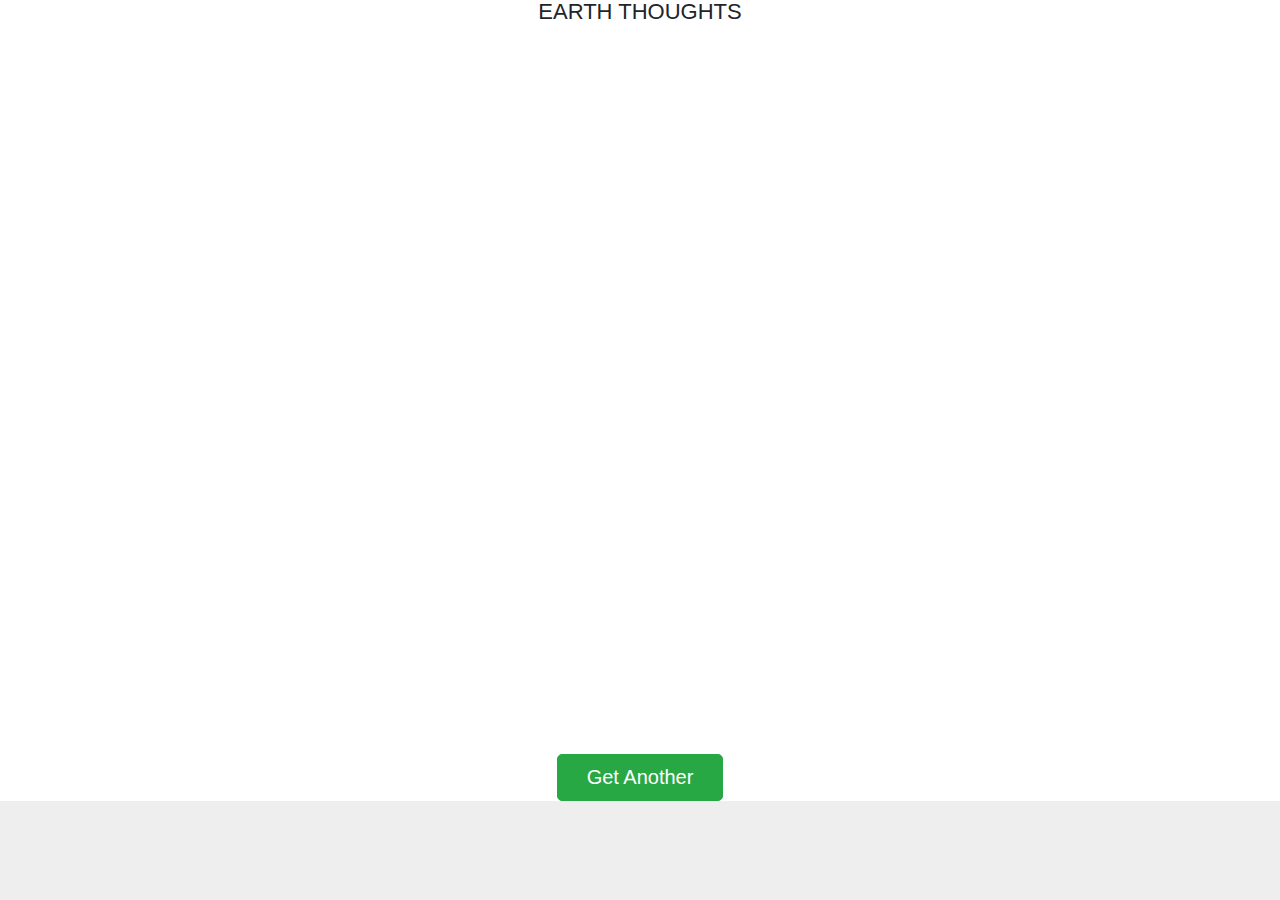
<file: assignments/earththoughts/index.html>
<!DOCTYPE html>
<html lang="en">
  <head>
    <meta charset="utf-8">
    <meta name="viewport" content="width=device-width, initial-scale=1">
    <meta name="description" content="http://github.com/briceallard/">
    <meta name="author" content="Brice Allard">

    <title>Earth Thoughts</title>

    <link href="css/bootstrap.min.css" rel="stylesheet">
    <link rel="stylesheet" type="text/css" href="css/earth.css">
  </head>

  <body>
    <div class=container>
      <h3>Earth Thoughts</h3>
      <div class="earth_photo" id="earth_photo"></div>
      <center>
        <button onclick="reload()" class="btn btn-success" style="cursor:pointer">Get Another</button>
      </center>
    </div>
    <script type="text/javascript" src="js/jquery-3.2.1.min.js"></script>
    <script type="text/javascript">

      // on dom ready
      $(document).ready(function(){
        // call reload
        reload();
      });

      /**
       *  functionName: reload
       *  description: Performs an XHR request to reddit's api getting the top posts
       *  paramenters: n/a
       *  return: n/a
      **/
      function reload(){
        $.getJSON("https://www.reddit.com/r/earthporn/top/.json?count=25", function(data){
          $('#earth_photo').css('background-image', 'url('+data.data.children[Math.floor((Math.random() * 25) + 1)].data.preview.images[0].resolutions[4].url.replace(/\&amp;/g,'&')+')');
        });
        $.getJSON("https://www.reddit.com/r/showerthoughts/top/.json?count=25", function(data){
          $('#earth_photo').html("<h2>"+data.data.children[Math.floor((Math.random() * 25) + 1)].data.title+"<h2>");
        });
      }

    </script>
  </body>
</html>
</file>
<file: assignments/earththoughts/css/earth.css>
* {
    margin: 0;
    padding: 0;
    box-sizing: border-box;
}

html {
    background-color: #eee;
    font-family: 'Lato', 'Arial', sans-serif;
    font-weight: 300px;
    font-size: 20px;
    text-rendering: optimizeLegibility;
    overflow-x: hidden;
}

.earth_photo {
    position: relative;
    background-size: cover;
    background-position: center;
    height: 80vh;
    color: #eee;
    text-shadow: 2px 2px 1px #000
}

.earth_photo h2 {
    position: absolute;
    width: 100%;
    text-align: center;
    top: 50%;
    left: 50%;
    transform: translate(-50%,-50%);
    -moz-transform: translate(-50%, -50%);
}

button {
    margin-top: 5px;
    width: 15%;
    font-size: 10px;
}

h1
h2,
h3 {
    font-weight: 300;
    text-transform: uppercase;
}

h3 {
    font-size: 110%;
    margin-bottom: 5px;
    text-align: center;
}
</file>
